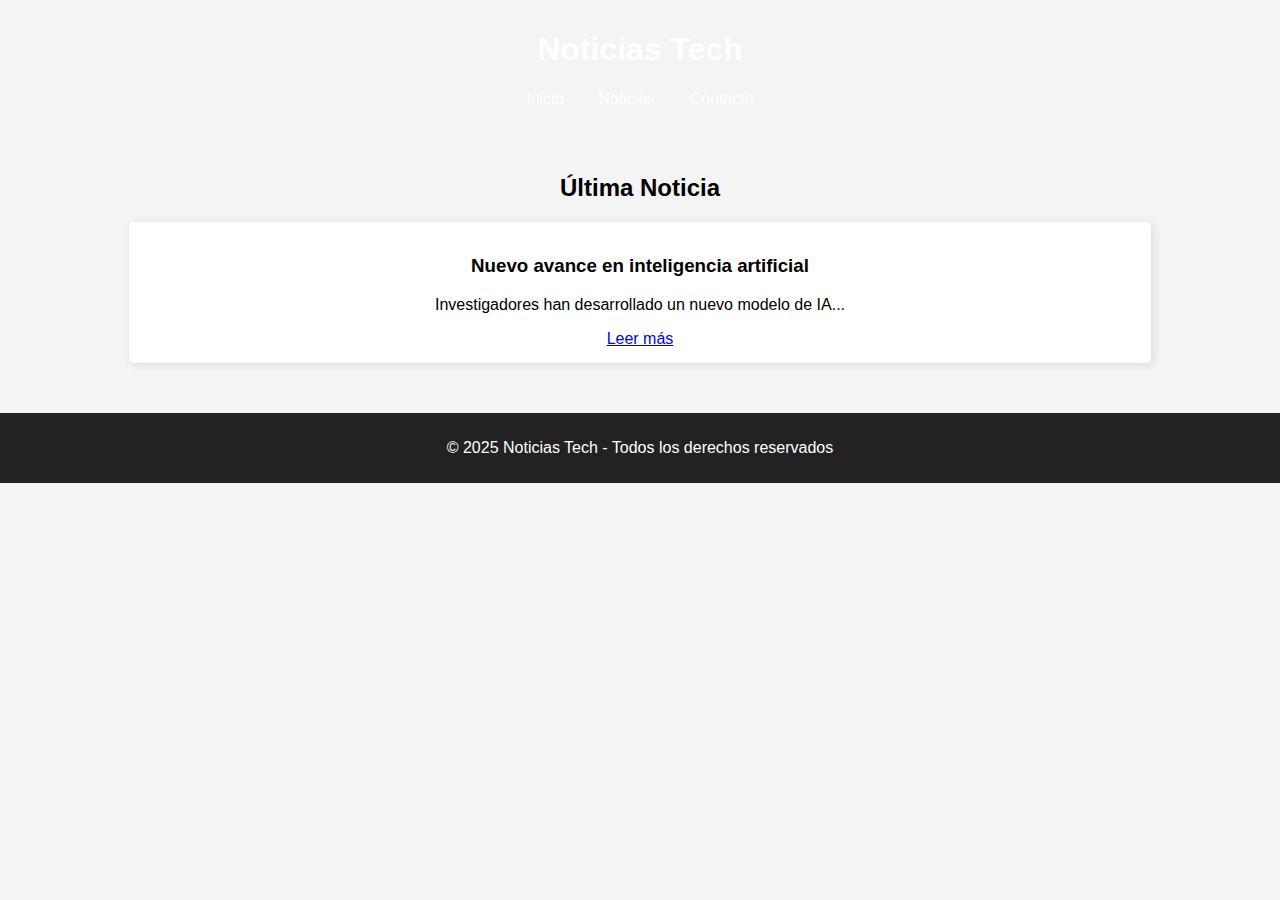
<file: index.html>
<!-- Archivo: index.html -->
<!DOCTYPE html>
<html lang="es">

<head>
    <meta charset="UTF-8">
    <meta name="viewport" content="width=device-width, initial-scale=1.0">
    <title>Portal de Noticias Tecnológicas</title>
    <link rel="stylesheet" href="css/estilos.css">
    <link rel="stylesheet" href="css/responsive.css">
</head>

<body>
    <!-- Encabezado con el nombre del portal -->
    <header>
        <h1>Noticias Tech</h1>
        <nav>
            <ul>
                <li><a href="index.html">Inicio</a></li>
                <li><a href="noticias.html">Noticias</a></li>
                <li><a href="contacto.html">Contacto</a></li>
            </ul>
        </nav>
    </header>

    <!-- Contenido principal -->
    <section>
        <h2>Última Noticia</h2>
        <article>
            <h3>Nuevo avance en inteligencia artificial</h3>
            <p>Investigadores han desarrollado un nuevo modelo de IA...</p>
            <a href="noticias.html">Leer más</a>
        </article>
    </section>

    <!-- Pie de página -->
    <footer>
        <p>&copy; 2025 Noticias Tech - Todos los derechos reservados</p>
    </footer>
</body>

</html>
</file>
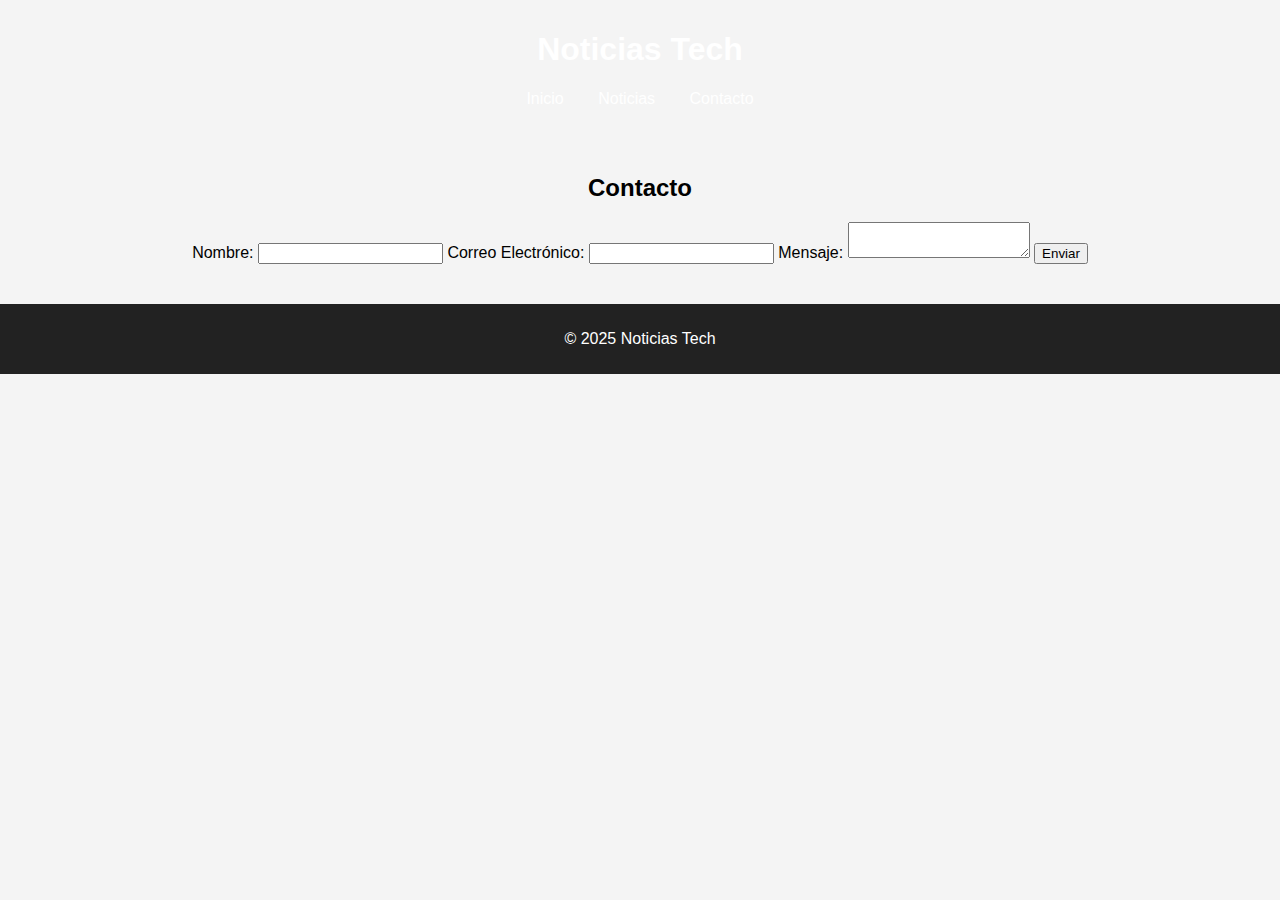
<file: contacto.html>
<!-- Archivo: contacto.html -->
<!DOCTYPE html>
<html lang="es">

<head>
    <meta charset="UTF-8">
    <meta name="viewport" content="width=device-width, initial-scale=1.0">
    <title>Contacto | Noticias Tech</title>
    <link rel="stylesheet" href="css/estilos.css">
</head>

<body>
    <header>
        <h1>Noticias Tech</h1>
        <nav>
            <ul>
                <li><a href="index.html">Inicio</a></li>
                <li><a href="noticias.html">Noticias</a></li>
                <li><a href="contacto.html">Contacto</a></li>
            </ul>
        </nav>
    </header>
    <section>
        <h2>Contacto</h2>
        <form>
            <label for="nombre">Nombre:</label>
            <input type="text" id="nombre" name="nombre" required>

            <label for="email">Correo Electrónico:</label>
            <input type="email" id="email" name="email" required>

            <label for="mensaje">Mensaje:</label>
            <textarea id="mensaje" name="mensaje" required></textarea>

            <button type="submit">Enviar</button>
        </form>
    </section>
    <footer>
        <p>&copy; 2025 Noticias Tech</p>
    </footer>
</body>

</html>
</file>
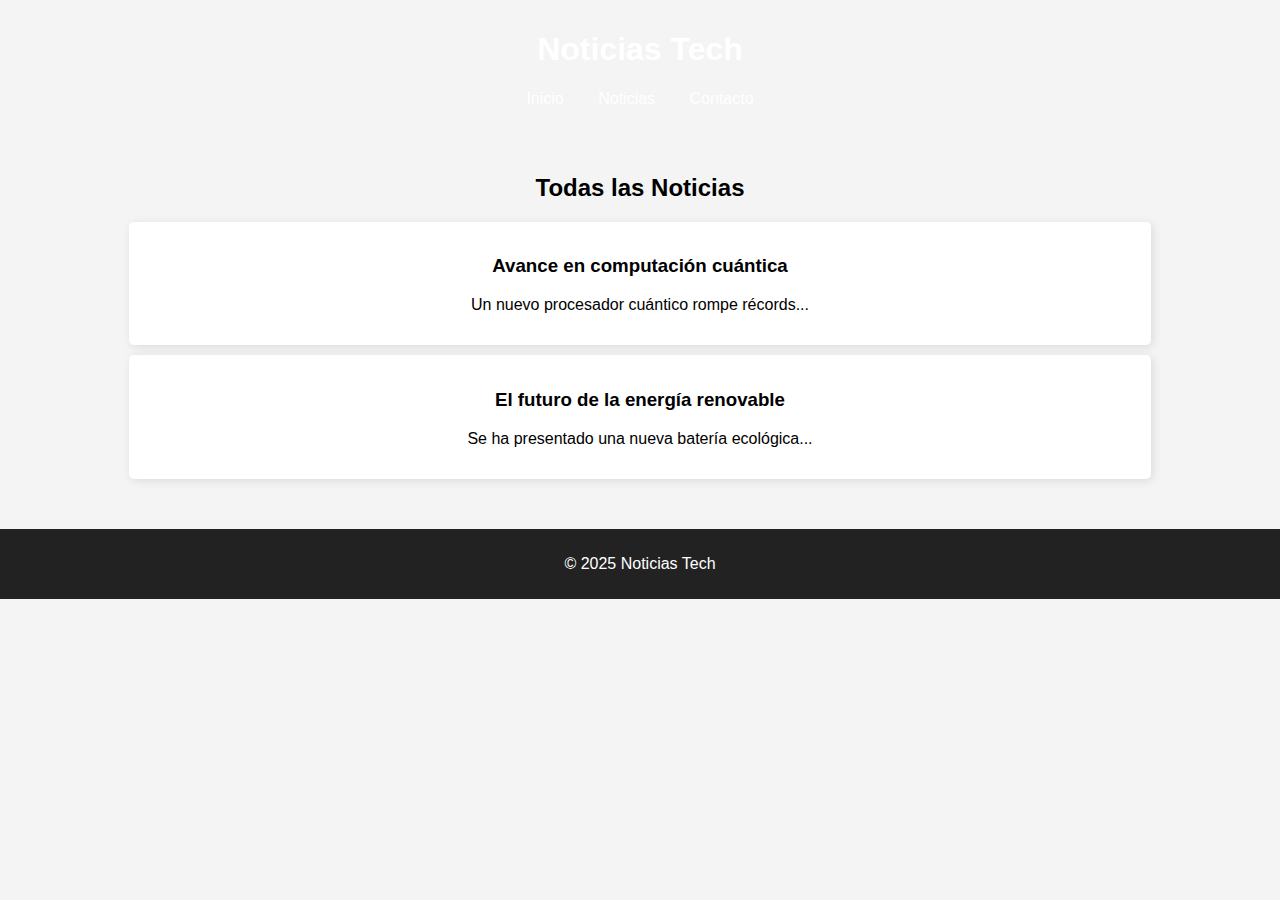
<file: noticias.html>
<!-- Archivo: noticias.html -->
<!DOCTYPE html>
<html lang="es">

<head>
    <meta charset="UTF-8">
    <meta name="viewport" content="width=device-width, initial-scale=1.0">
    <title>Noticias | Noticias Tech</title>
    <link rel="stylesheet" href="css/estilos.css">
</head>

<body>
    <header>
        <h1>Noticias Tech</h1>
        <nav>
            <ul>
                <li><a href="index.html">Inicio</a></li>
                <li><a href="noticias.html">Noticias</a></li>
                <li><a href="contacto.html">Contacto</a></li>
            </ul>
        </nav>
    </header>
    <section>
        <h2>Todas las Noticias</h2>
        <article>
            <h3>Avance en computación cuántica</h3>
            <p>Un nuevo procesador cuántico rompe récords...</p>
        </article>
        <article>
            <h3>El futuro de la energía renovable</h3>
            <p>Se ha presentado una nueva batería ecológica...</p>
        </article>
    </section>
    <footer>
        <p>&copy; 2025 Noticias Tech</p>
    </footer>
</body>

</html>
</file>
<file: css/estilos.css>
/* Estilos generales del cuerpo del documento */
body {
    font-family: Arial, sans-serif;
    /* Fuente del texto */
    background-color: #f4f4f4;
    /* Color de fondo */
    text-align: center;
    /* Alineación del texto */
    margin: 0;
    /* Elimina márgenes por defecto */
}

/* Estilos del encabezado */
header {
    background-color: #red;
    /* Color de fondo del header */
    color: white;
    /* Color del texto */
    padding: 10px 0;
    /* Espaciado interno */
}

/* Estilos de la barra de navegación */
nav ul {
    list-style-type: none;
    /* Elimina viñetas de la lista */
    padding: 0;
}

nav ul li {
    display: inline;
    /* Muestra los elementos en línea */
    margin: 0 15px;
    /* Espaciado entre elementos */
}

nav ul li a {
    color: white;
    /* Color del texto de los enlaces */
    text-decoration: none;
    /* Elimina subrayado */
}

/* Sección principal */
section {
    padding: 20px;
    /* Espaciado interno */
}

/* Estilos de los artículos */
article {
    background-color: white;
    /* Fondo de los artículos */
    padding: 15px;
    margin: 10px auto;
    width: 80%;
    /* Ancho relativo */
    border-radius: 5px;
    /* Bordes redondeados */
    box-shadow: 2px 2px 10px rgba(0, 0, 0, 0.1);
    /* Sombra sutil */
}

/* Estilos del pie de página */
footer {
    background-color: #222;
    color: white;
    padding: 10px 0;
    margin-top: 20px;
}
</file>
<file: css/responsive.css>
/* Archivo: responsive.css */
@media (max-width: 600px) {

    /* Ajuste de la barra de navegación en pantallas pequeñas */
    nav ul li {
        display: block;
        margin: 10px 0;
    }

    /* Ajuste del ancho de los artículos en móviles */
    article {
        width: 95%;
    }
}
</file>
